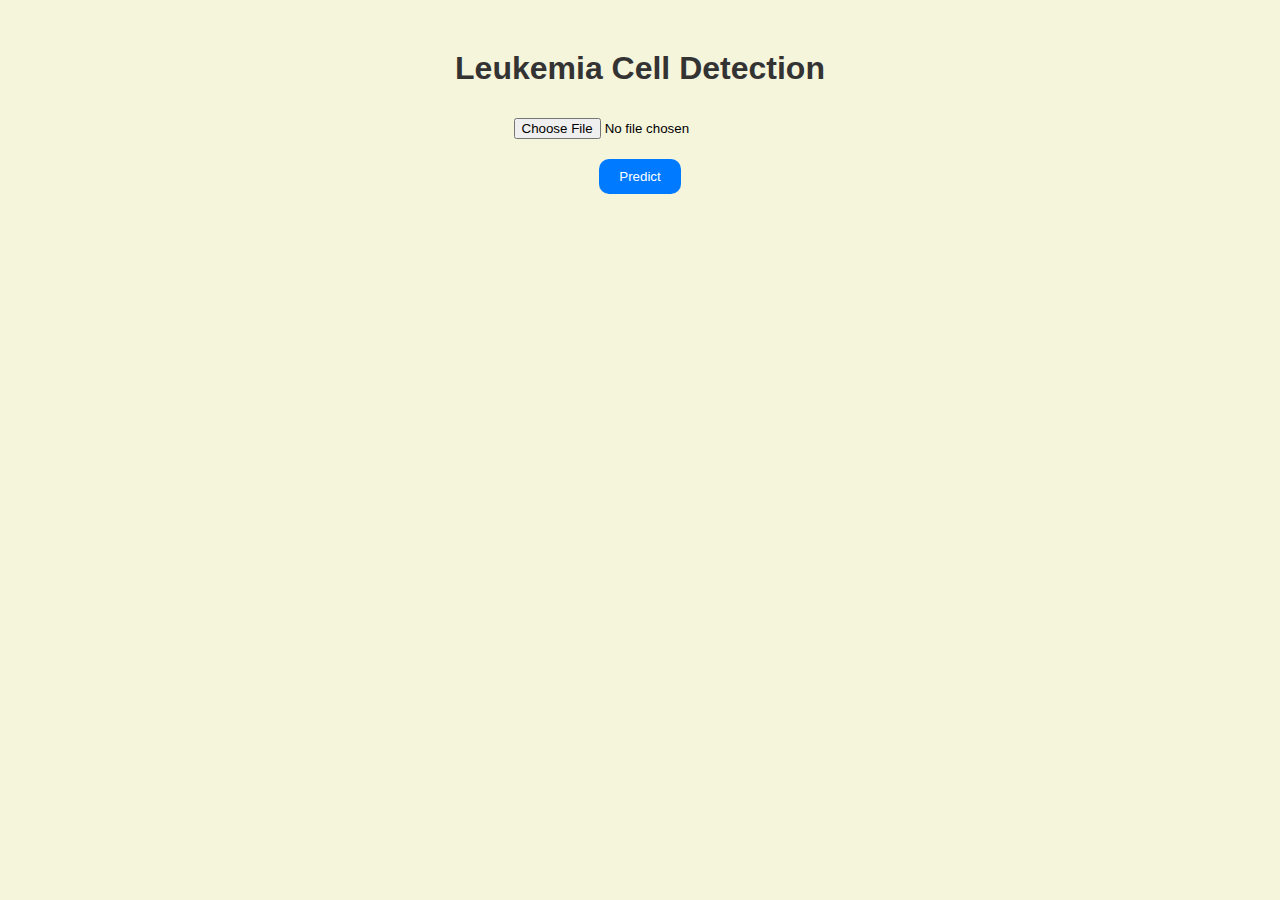
<file: templates/index.html>
<!DOCTYPE html>
<html lang="en">

<head>
    <meta charset="UTF-8">
    <meta name="viewport" content="width=device-width, initial-scale=1.0">
    <title>Leukemia Cell Detection</title>
    <link rel="stylesheet" href="styles.css">
</head>

<body>
    <h1>Leukemia Cell Detection</h1>
    <form id="upload-form" action="/predict" method="post" enctype="multipart/form-data">
        <input type="file" name="file" accept=".bmp,.jpg,.jpeg,.png">
        <button type="submit">Predict</button>
    </form>
    <div id="result"></div>
    <div id="processed-image"></div>
    <script>
        document.getElementById('upload-form').addEventListener('submit', async function (event) {
            event.preventDefault();
            const formData = new FormData(this);
            const response = await fetch('/predict', {
                method: 'POST',
                body: formData
            });
            const data = await response.json();
            document.getElementById('result').innerText = data.result;
            if (data.result === 'Leukemia (ALL)' || data.result === 'Normal') {
                const imgTag = document.createElement('img');
                imgTag.src = 'data:image/bmp;base64,' + data.processed_image;
                document.getElementById('processed-image').innerHTML = '';
                document.getElementById('processed-image').appendChild(imgTag);
            } else {
                document.getElementById('processed-image').innerHTML = '';
            }

        });
    </script>
</body>

</html>
</file>
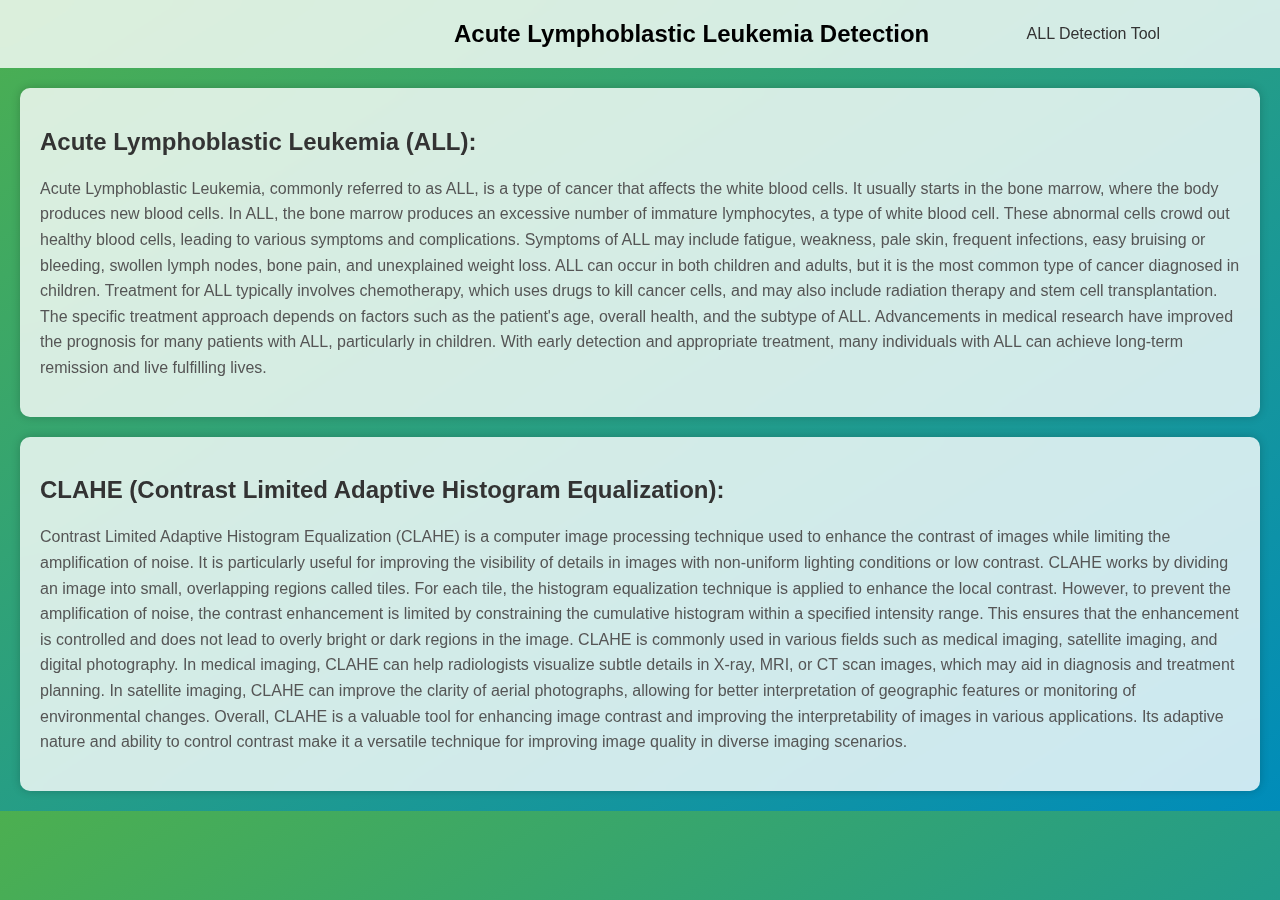
<file: templates/homepage.html>
<!DOCTYPE html>
<html lang="en">
<head>
    <meta charset="UTF-8">
    <meta name="viewport" content="width=device-width, initial-scale=1.0">
    <title>ALL Detection</title>
    <link rel="stylesheet" href="homepage.css">
</head>
<body>
    <header>
        <div class="logo">Acute Lymphoblastic Leukemia Detection</div>
        <nav>
            <ul>
                <li><a href="http://127.0.0.1:5000/">ALL Detection Tool</a></li>
            </ul>
        </nav>
    </header>
    <main>
        <section class="details">
            <h2>Acute Lymphoblastic Leukemia (ALL):</h2>
            <p>Acute Lymphoblastic Leukemia, commonly referred to as ALL, is a type of cancer that affects the white blood cells. It usually starts in the bone marrow, where the body produces new blood cells. In ALL, the bone marrow produces an excessive number of immature lymphocytes, a type of white blood cell. These abnormal cells crowd out healthy blood cells, leading to various symptoms and complications.

                Symptoms of ALL may include fatigue, weakness, pale skin, frequent infections, easy bruising or bleeding, swollen lymph nodes, bone pain, and unexplained weight loss. ALL can occur in both children and adults, but it is the most common type of cancer diagnosed in children.
                
                Treatment for ALL typically involves chemotherapy, which uses drugs to kill cancer cells, and may also include radiation therapy and stem cell transplantation. The specific treatment approach depends on factors such as the patient's age, overall health, and the subtype of ALL.
                
                Advancements in medical research have improved the prognosis for many patients with ALL, particularly in children. With early detection and appropriate treatment, many individuals with ALL can achieve long-term remission and live fulfilling lives.
                
                </p>
            
        </section>
    </main>

    <main>
        <section class="details">
            <h2>CLAHE (Contrast Limited Adaptive Histogram Equalization):</h2>
            <p>
                Contrast Limited Adaptive Histogram Equalization (CLAHE) is a computer image processing technique used to enhance the contrast of images while limiting the amplification of noise. It is particularly useful for improving the visibility of details in images with non-uniform lighting conditions or low contrast.
                
                CLAHE works by dividing an image into small, overlapping regions called tiles. For each tile, the histogram equalization technique is applied to enhance the local contrast. However, to prevent the amplification of noise, the contrast enhancement is limited by constraining the cumulative histogram within a specified intensity range. This ensures that the enhancement is controlled and does not lead to overly bright or dark regions in the image.
                
                CLAHE is commonly used in various fields such as medical imaging, satellite imaging, and digital photography. In medical imaging, CLAHE can help radiologists visualize subtle details in X-ray, MRI, or CT scan images, which may aid in diagnosis and treatment planning. In satellite imaging, CLAHE can improve the clarity of aerial photographs, allowing for better interpretation of geographic features or monitoring of environmental changes.
                
                Overall, CLAHE is a valuable tool for enhancing image contrast and improving the interpretability of images in various applications. Its adaptive nature and ability to control contrast make it a versatile technique for improving image quality in diverse imaging scenarios.
                </p>
            
        </section>
    </main>
</body>
</html>
</file>
<file: templates/styles.css>
body {
    font-family: Arial, sans-serif;
    margin: 0;
    padding: 0;
    background-color:beige;
    text-align: center;
}

h1 {
    color: #333;
    margin-top: 50px;
}

#upload-form {
    margin-top: 20px;
}

input{
    padding: 10px;
    margin: 10px auto;
    display: block;
}

button[type="submit"] {
    padding: 10px 20px;
    background-color: #007bff;
    color: white;
    border: none;
    border-radius: 10px;
    cursor: pointer;
}

button:hover{
    background-color: rgb(82, 134, 5);
    transition: ease-in-out 10ms;
    

}

#result {
    margin-top: 20px;
    font-weight: bold;
    color: #333;
}

#processed-image {
    margin-top: 20px;
}

#processed-image img{
    margin-top: 20px;
    height: 300px;
    width: 300px;
}
</file>
<file: templates/homepage.css>
body {
    margin: 0;
    font-family: Arial, sans-serif;
    background: linear-gradient(to bottom right, #4CAF50, #008CBA);
}

header {
    display: flex;
    justify-content: space-between;
    align-items: center;
    padding: 20px;
    background-color: rgba(255, 255, 255, 0.8);
    backdrop-filter: blur(10px);
}

.logo {
    font-size: 24px;
    font-weight: bold;
    padding-left: 35%;
}

nav ul {
    list-style-type: none;
    margin: 0;
    padding-right: 100px;
}

nav ul li {
    display: inline;
    margin-left: 20px;
}

nav ul li a {
    text-decoration: none;
    color: #333;
    transition: color 0.3s ease;
}

nav ul li a:hover {
    color: #4CAF50;
}

.main {
    text-align: center;
    padding: 50px;
}

.details {
    background-color: rgba(255, 255, 255, 0.8);
    padding: 20px;
    margin: 20px;
    border-radius: 10px;
    box-shadow: 0 0 10px rgba(0, 0, 0, 0.2);
    backdrop-filter: blur(10px);
}

.details h2 {
    color: #333;
}

.details p {
    color: #555;
    line-height: 1.6;
}
</file>
